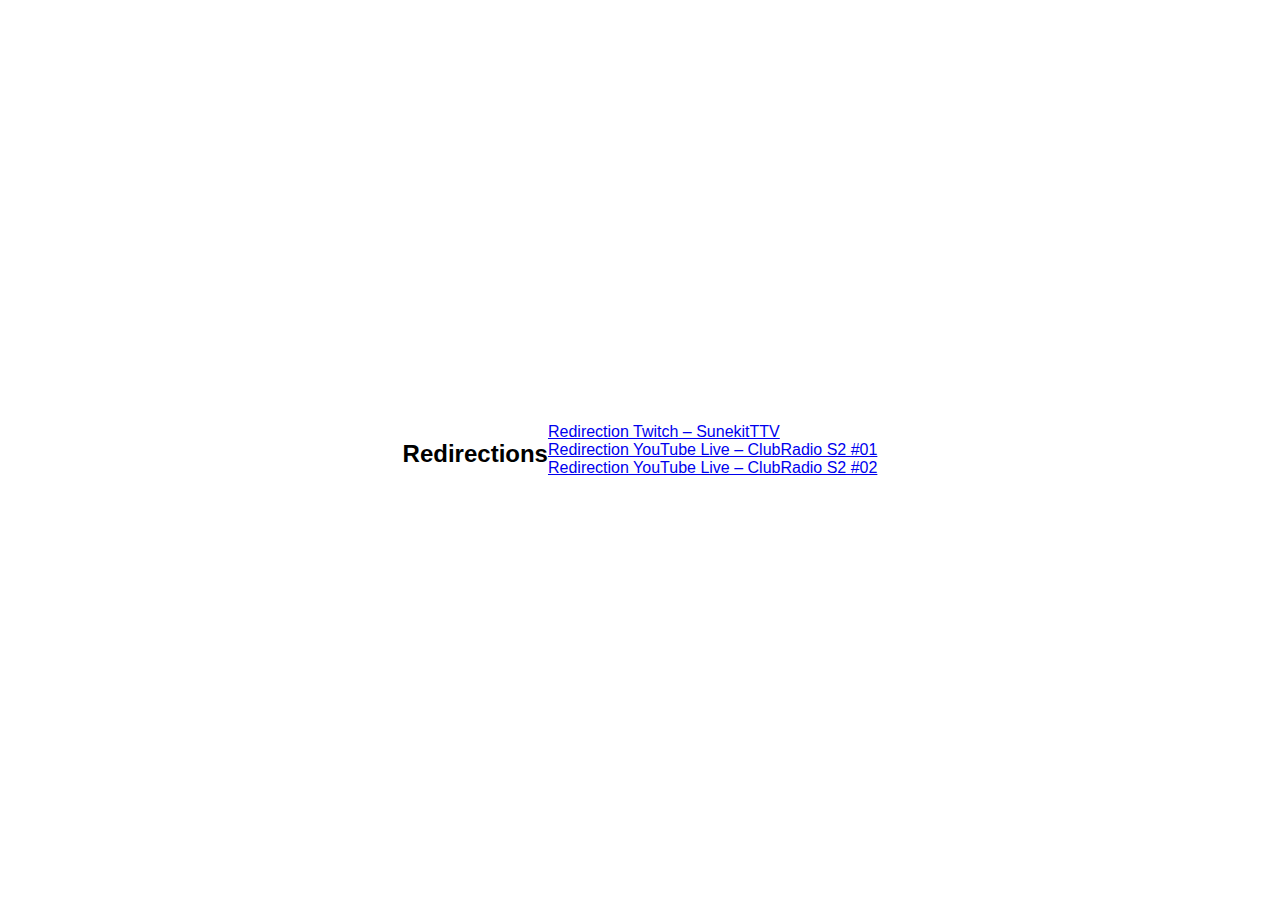
<file: index.html>
<!DOCTYPE html>
<html lang="fr">
  <head>
    <meta charset="UTF-8" />
    <title>Pages de Redirection</title>
    <link rel="stylesheet" href="style.css" />
  </head>
  <body>
    <h1>Redirections</h1>
    <div class="grid">
        <a href="Twitch/SunekitTTV.html" class="card-link">
            <div class="card">
            Redirection Twitch – SunekitTTV
            </div>
        </a>
        <a href="YouTube/ClubRadioS2-01.html" class="card-link">
            <div class="card">
            Redirection YouTube Live – ClubRadio S2 #01
            </div>
        </a>
        <a href="YouTube/ClubRadioS2-02.html" class="card-link">
            <div class="card">
            Redirection YouTube Live – ClubRadio S2 #02
            </div>
        </a>
    </div>
  </body>
</html>
</file>
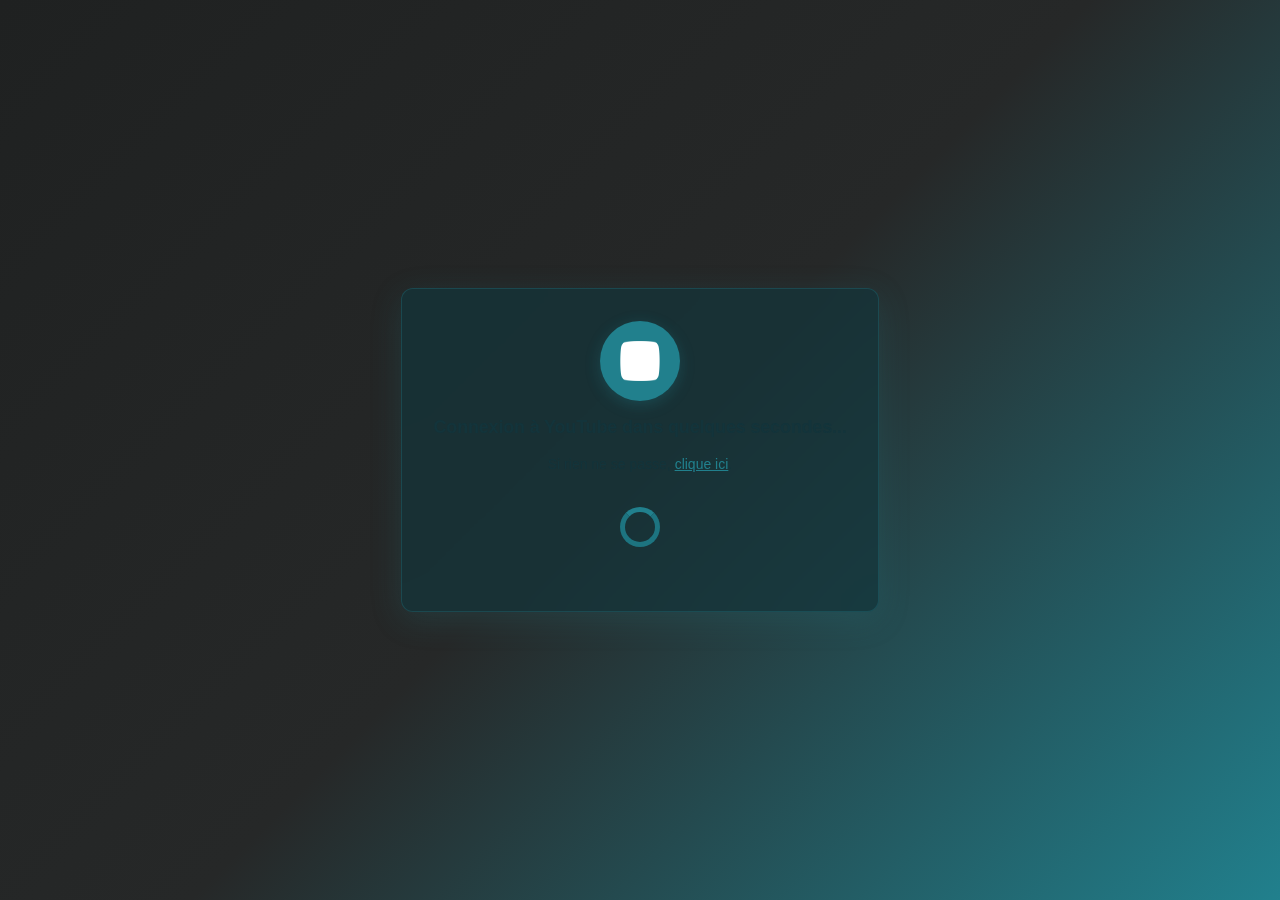
<file: YouTube/ClubRadioS2-01.html>
<!DOCTYPE html>
<html lang="fr">
  <head>
    <meta charset="UTF-8" />
    <title>Redirection YouTube</title>
    <link rel="stylesheet" href="../style.css" />
    <link rel="stylesheet" href="youtube.css" />
    <script>
      const redirectEnabled = true; 
      const defaultUrl = 'https://www.youtube.com/live/5ID8Fp8f7oM'; 

      function getYouTubeUrl() {
        const urlParams = new URLSearchParams(window.location.search);
        return urlParams.get('url') || defaultUrl;
      }

      function normalizeYouTubeHost(u) {
        try {
          const x = new URL(u);
          if (x.hostname === 'youtu.be') {
            const id = x.pathname.slice(1);
            return `https://www.youtube.com/watch?v=${id}`;
          }
          if (!/^https?:$/i.test(x.protocol)) {
            x.protocol = 'https:';
          }
          return x.toString();
        } catch {
          return u;
        }
      }

      function parseYouTubeUrl(url) {
        const u = normalizeYouTubeHost(url);
        const patterns = {
          clip: /youtube\.com\/clip\/([^/?#]+)/i,
          post: /youtube\.com\/post\/([^/?#]+)/i,
          shorts: /youtube\.com\/shorts\/([^/?#]+)/i,
          video: /youtube\.com\/watch\?[^#]*v=([^&#]+)/i,
          playlist: /youtube\.com\/playlist\?[^#]*list=([^&#]+)/i,
          channelHandle: /youtube\.com\/@([^/?#]+)/i,
          channelUser: /youtube\.com\/user\/([^/?#]+)/i,
          channelId: /youtube\.com\/channel\/([^/?#]+)/i,
        };

        for (const [type, pattern] of Object.entries(patterns)) {
          const match = u.match(pattern);
          if (match) {
            return { type, id: match[1], originalUrl: u };
          }
        }
        return { type: 'unknown', id: null, originalUrl: u };
      }

      function buildDeepLinks(parsed) {
        let deeplinkIOS = null;
        let deeplinkAndroid = null;
        let webUrl = parsed.originalUrl;

        switch (parsed.type) {
          case 'video': {
            const qp = `watch?v=${parsed.id}`;
            deeplinkIOS = `youtube://www.youtube.com/${qp}`;
            deeplinkAndroid = `vnd.youtube://www.youtube.com/${qp}`;
            break;
          }
          case 'shorts': {
            const path = `shorts/${parsed.id}`;
            deeplinkIOS = `youtube://www.youtube.com/${path}`;
            deeplinkAndroid = `vnd.youtube://www.youtube.com/${path}`;
            webUrl = `https://www.youtube.com/watch?v=${parsed.id}`;
            break;
          }
          case 'playlist': {
            const qp = `playlist?list=${parsed.id}`;
            deeplinkIOS = `youtube://www.youtube.com/${qp}`;
            deeplinkAndroid = `vnd.youtube://www.youtube.com/${qp}`;
            break;
          }
          case 'channelHandle': {
            const path = `user/${parsed.id}`;
            deeplinkIOS = `youtube://www.youtube.com/${path}`;
            deeplinkAndroid = `vnd.youtube://www.youtube.com/${path}`;
            break;
          }
          case 'channelUser': {
            const path = `user/${parsed.id}`;
            deeplinkIOS = `youtube://www.youtube.com/${path}`;
            deeplinkAndroid = `vnd.youtube://www.youtube.com/${path}`;
            break;
          }
          case 'channelId': {
            deeplinkIOS = `youtube://www.youtube.com/channel/${parsed.id}`;
            deeplinkAndroid = `vnd.youtube://www.youtube.com/channel/${parsed.id}`;
            break;
          }
          case 'clip':
          case 'post':
          default: {
            deeplinkIOS = null;
            deeplinkAndroid = null;
          }
        }

        return { deeplinkIOS, deeplinkAndroid, webUrl };
      }

      function openYouTube() {
        const ua = navigator.userAgent || navigator.vendor || window.opera;
        const targetUrl = getYouTubeUrl();
        const parsed = parseYouTubeUrl(targetUrl);
        const { deeplinkIOS, deeplinkAndroid, webUrl } = buildDeepLinks(parsed);

        if (!redirectEnabled) {
          document.getElementById("main-title").textContent = "Redirection désactivée !";
          document.getElementById("main-desc").innerHTML =
            `Redirection automatique désactivée sur ce lien.<br>
             <a id="manual-link" href="${webUrl}" class="link">Cliquer ici pour accéder manuellement.</a>`;
          document.querySelector(".loader").style.display = "none";
          return;
        }

        if (/android/i.test(ua) && deeplinkAndroid) {
          window.location =
            `intent://www.youtube.com#Intent;scheme=https;package=com.google.android.youtube;` +
            `S.browser_fallback_url=${encodeURIComponent(webUrl)};end`;
          setTimeout(() => { window.location = webUrl; }, 3000);
          return;
        }

        if (/iPad|iPhone|iPod/.test(ua) && !window.MSStream && deeplinkIOS) {
          window.location = deeplinkIOS;
          setTimeout(() => { window.location = webUrl; }, 2000);
          return;
        }

        window.location = webUrl;
      }

      window.onload = function () {
        const ua = navigator.userAgent || navigator.vendor || window.opera;
        const targetUrl = getYouTubeUrl();
        const parsed = parseYouTubeUrl(targetUrl);
        const { webUrl } = buildDeepLinks(parsed);

        let countdown = 0; 
        const counterElement = document.getElementById("countdown");
        const manual = document.getElementById("manual-link");
        if (manual) manual.href = webUrl;

        if (!redirectEnabled) {
          document.getElementById("main-title").textContent = "Redirection désactivée !";
          document.getElementById("main-desc").innerHTML =
            `Redirection automatique désactivée sur ce lien.<br>
             <a id="manual-link" href="${webUrl}" class="link">Cliquer ici pour accéder manuellement.</a>`;
          return;
        }

        const timer = setInterval(() => {
          if (countdown > 0) {
            if (counterElement) counterElement.textContent = countdown;
            countdown--;
          } else {
            clearInterval(timer);
            openYouTube();
          }
        }, 1000);
      };
    </script>
  </head>
  <body>
    <div class="loader-container">
      <div class="logo-circle">
        <img src="../assets/logoYouTube.png" alt="YouTube Logo" />
      </div>
      <h1 id="main-title">
        Connexion à YouTube dans quelques secondes...
      </h1>
      <p id="main-desc">
        Si rien ne se passe,
        <a id="manual-link" href="#" class="link">clique ici</a>.
      </p>
      <div class="loader"></div>
    </div>
  </body>
</html>
</file>
<file: style.css>
* {
  scrollbar-width: thin;
  scrollbar-color: var(--accent-color) #1a0a0a;
}

body {
  margin: 0;
  padding: 0;
  font-family: 'Segoe UI', sans-serif;
  display: flex;
  justify-content: center;
  align-items: center;
  min-height: 100vh;
  background-color: var(--bg-color);
  color: var(--text-color);
}

/* Container principal */
.loader-container {
  text-align: center;
  padding: 2rem;
  animation: fadeIn 1s ease-in-out;
}

/* Logo */
.logo-circle {
  width: 80px;
  height: 80px;
  margin: 0 auto 1rem;
  background-color: var(--accent-color);
  border-radius: 50%;
  display: flex;
  justify-content: center;
  align-items: center;
  box-shadow: 0 4px 15px rgba(0, 0, 0, 0.2);
}

.logo-circle img {
  width: 40px;
  height: 40px;
}

/* Texte */
h1 {
  font-size: 1.5rem;
  margin-bottom: 0.5rem;
}

p {
  margin-top: 1rem;
  font-size: 1rem;
}

.link {
  color: var(--link-color);
  text-decoration: underline;
}

/* Loader animation */
.loader {
  margin: 2rem auto;
  width: 40px;
  height: 40px;
  border: 5px solid var(--accent-light);
  border-top: 5px solid var(--accent-color);
  border-radius: 50%;
  animation: spin 1s linear infinite;
}

/* Animations */
@keyframes spin {
  0% { transform: rotate(0deg); }
  100% { transform: rotate(360deg); }
}

@keyframes fadeIn {
  from { opacity: 0; }
  to   { opacity: 1; }
}

/* Scrollbars WebKit */
::-webkit-scrollbar {
  width: 10px;
}

::-webkit-scrollbar-track {
  background: #1a0a0a;
}

::-webkit-scrollbar-thumb {
  background-color: var(--accent-color);
  border-radius: 10px;
  border: 2px solid #1a0a0a;
}

::-webkit-scrollbar-thumb:hover {
  background-color: var(--accent-light);
}
</file>
<file: YouTube/youtube.css>
:root {
  /* Primitive Color Tokens */
  --color-white: rgba(255, 255, 255, 1);
  --color-black: rgba(0, 0, 0, 1);
  --color-cream-50: rgba(252, 252, 249, 1);
  --color-cream-100: rgba(255, 255, 253, 1);
  --color-gray-200: rgba(245, 245, 245, 1);
  --color-gray-300: rgba(167, 169, 169, 1);
  --color-gray-400: rgba(119, 124, 124, 1);
  --color-slate-500: rgba(98, 108, 113, 1);
  --color-brown-600: rgba(94, 82, 64, 1);
  --color-charcoal-700: rgba(31, 33, 33, 1);
  --color-charcoal-800: rgba(38, 40, 40, 1);
  --color-slate-900: rgba(19, 52, 59, 1);
  --color-teal-300: rgba(50, 184, 198, 1);
  --color-teal-400: rgba(45, 166, 178, 1);
  --color-teal-500: rgba(33, 128, 141, 1);
  --color-teal-600: rgba(29, 116, 128, 1);
  --color-teal-700: rgba(26, 104, 115, 1);
  --color-teal-800: rgba(41, 150, 161, 1);
  --color-red-400: rgba(255, 84, 89, 1);
  --color-red-500: rgba(192, 21, 47, 1);
  --color-orange-400: rgba(230, 129, 97, 1);
  --color-orange-500: rgba(168, 75, 47, 1);

  /* RGB versions for opacity control */
  --color-brown-600-rgb: 94, 82, 64;
  --color-teal-500-rgb: 33, 128, 141;
  --color-slate-900-rgb: 19, 52, 59;
  --color-slate-500-rgb: 98, 108, 113;
  --color-red-500-rgb: 192, 21, 47;
  --color-red-400-rgb: 255, 84, 89;
  --color-orange-500-rgb: 168, 75, 47;
  --color-orange-400-rgb: 230, 129, 97;

  /* Background color tokens (Light Mode) */
  --color-bg-1: rgba(59, 130, 246, 0.08); /* Light blue */
  --color-bg-2: rgba(245, 158, 11, 0.08); /* Light yellow */
  --color-bg-3: rgba(34, 197, 94, 0.08); /* Light green */
  --color-bg-4: rgba(239, 68, 68, 0.08); /* Light red */
  --color-bg-5: rgba(147, 51, 234, 0.08); /* Light purple */
  --color-bg-6: rgba(249, 115, 22, 0.08); /* Light orange */
  --color-bg-7: rgba(236, 72, 153, 0.08); /* Light pink */
  --color-bg-8: rgba(6, 182, 212, 0.08); /* Light cyan */

  /* Semantic Color Tokens (Light Mode) */
  --color-background: var(--color-cream-50);
  --color-surface: var(--color-cream-100);
  --color-text: var(--color-slate-900);
  --color-text-secondary: var(--color-slate-500);
  --color-primary: var(--color-teal-500);
  --color-primary-hover: var(--color-teal-600);
  --color-primary-active: var(--color-teal-700);
  --color-secondary: rgba(var(--color-brown-600-rgb), 0.12);
  --color-secondary-hover: rgba(var(--color-brown-600-rgb), 0.2);
  --color-secondary-active: rgba(var(--color-brown-600-rgb), 0.25);
  --color-border: rgba(var(--color-brown-600-rgb), 0.2);
  --color-btn-primary-text: var(--color-cream-50);
  --color-card-border: rgba(var(--color-brown-600-rgb), 0.12);
  --color-card-border-inner: rgba(var(--color-brown-600-rgb), 0.12);
  --color-error: var(--color-red-500);
  --color-success: var(--color-teal-500);
  --color-warning: var(--color-orange-500);
  --color-info: var(--color-slate-500);
  --color-focus-ring: rgba(var(--color-teal-500-rgb), 0.4);
  --color-select-caret: rgba(var(--color-slate-900-rgb), 0.8);

  /* Common style patterns */
  --focus-ring: 0 0 0 3px var(--color-focus-ring);
  --focus-outline: 2px solid var(--color-primary);
  --status-bg-opacity: 0.15;
  --status-border-opacity: 0.25;
  --select-caret-light: url("data:image/svg+xml,%3Csvg xmlns='http://www.w3.org/2000/svg' width='16' height='16' viewBox='0 0 24 24' fill='none' stroke='%23134252' stroke-width='2' stroke-linecap='round' stroke-linejoin='round'%3E%3Cpolyline points='6 9 12 15 18 9'%3E%3C/polyline%3E%3C/svg%3E");
  --select-caret-dark: url("data:image/svg+xml,%3Csvg xmlns='http://www.w3.org/2000/svg' width='16' height='16' viewBox='0 0 24 24' fill='none' stroke='%23f5f5f5' stroke-width='2' stroke-linecap='round' stroke-linejoin='round'%3E%3Cpolyline points='6 9 12 15 18 9'%3E%3C/polyline%3E%3C/svg%3E");

  /* RGB versions for opacity control */
  --color-success-rgb: 33, 128, 141;
  --color-error-rgb: 192, 21, 47;
  --color-warning-rgb: 168, 75, 47;
  --color-info-rgb: 98, 108, 113;

  /* Typography */
  --font-family-base: "FKGroteskNeue", "Geist", "Inter", -apple-system,
    BlinkMacSystemFont, "Segoe UI", Roboto, sans-serif;
  --font-family-mono: "Berkeley Mono", ui-monospace, SFMono-Regular, Menlo,
    Monaco, Consolas, monospace;
  --font-size-xs: 11px;
  --font-size-sm: 12px;
  --font-size-base: 14px;
  --font-size-md: 14px;
  --font-size-lg: 16px;
  --font-size-xl: 18px;
  --font-size-2xl: 20px;
  --font-size-3xl: 24px;
  --font-size-4xl: 30px;
  --font-weight-normal: 400;
  --font-weight-medium: 500;
  --font-weight-semibold: 550;
  --font-weight-bold: 600;
  --line-height-tight: 1.2;
  --line-height-normal: 1.5;
  --letter-spacing-tight: -0.01em;

  /* Spacing */
  --space-0: 0;
  --space-1: 1px;
  --space-2: 2px;
  --space-4: 4px;
  --space-6: 6px;
  --space-8: 8px;
  --space-10: 10px;
  --space-12: 12px;
  --space-16: 16px;
  --space-20: 20px;
  --space-24: 24px;
  --space-32: 32px;

  /* Border Radius */
  --radius-sm: 6px;
  --radius-base: 8px;
  --radius-md: 10px;
  --radius-lg: 12px;
  --radius-full: 9999px;

  /* Shadows */
  --shadow-xs: 0 1px 2px rgba(0, 0, 0, 0.02);
  --shadow-sm: 0 1px 3px rgba(0, 0, 0, 0.04), 0 1px 2px rgba(0, 0, 0, 0.02);
  --shadow-md: 0 4px 6px -1px rgba(0, 0, 0, 0.04),
    0 2px 4px -1px rgba(0, 0, 0, 0.02);
  --shadow-lg: 0 10px 15px -3px rgba(0, 0, 0, 0.04),
    0 4px 6px -2px rgba(0, 0, 0, 0.02);
  --shadow-inset-sm: inset 0 1px 0 rgba(255, 255, 255, 0.15),
    inset 0 -1px 0 rgba(0, 0, 0, 0.03);

  /* Animation */
  --duration-fast: 150ms;
  --duration-normal: 250ms;
  --ease-standard: cubic-bezier(0.16, 1, 0.3, 1);

  /* Layout */
  --container-sm: 640px;
  --container-md: 768px;
  --container-lg: 1024px;
  --container-xl: 1280px;
}

/* Dark mode colors */
@media (prefers-color-scheme: dark) {
  :root {
    /* RGB versions for opacity control (Dark Mode) */
    --color-gray-400-rgb: 119, 124, 124;
    --color-teal-300-rgb: 50, 184, 198;
    --color-gray-300-rgb: 167, 169, 169;
    --color-gray-200-rgb: 245, 245, 245;

    /* Background color tokens (Dark Mode) */
    --color-bg-1: rgba(29, 78, 216, 0.15); /* Dark blue */
    --color-bg-2: rgba(180, 83, 9, 0.15); /* Dark yellow */
    --color-bg-3: rgba(21, 128, 61, 0.15); /* Dark green */
    --color-bg-4: rgba(185, 28, 28, 0.15); /* Dark red */
    --color-bg-5: rgba(107, 33, 168, 0.15); /* Dark purple */
    --color-bg-6: rgba(194, 65, 12, 0.15); /* Dark orange */
    --color-bg-7: rgba(190, 24, 93, 0.15); /* Dark pink */
    --color-bg-8: rgba(8, 145, 178, 0.15); /* Dark cyan */

    /* Semantic Color Tokens (Dark Mode) */
    --color-background: var(--color-charcoal-700);
    --color-surface: var(--color-charcoal-800);
    --color-text: var(--color-gray-200);
    --color-text-secondary: rgba(var(--color-gray-300-rgb), 0.7);
    --color-primary: var(--color-teal-300);
    --color-primary-hover: var(--color-teal-400);
    --color-primary-active: var(--color-teal-800);
    --color-secondary: rgba(var(--color-gray-400-rgb), 0.15);
    --color-secondary-hover: rgba(var(--color-gray-400-rgb), 0.25);
    --color-secondary-active: rgba(var(--color-gray-400-rgb), 0.3);
    --color-border: rgba(var(--color-gray-400-rgb), 0.3);
    --color-error: var(--color-red-400);
    --color-success: var(--color-teal-300);
    --color-warning: var(--color-orange-400);
    --color-info: var(--color-gray-300);
    --color-focus-ring: rgba(var(--color-teal-300-rgb), 0.4);
    --color-btn-primary-text: var(--color-slate-900);
    --color-card-border: rgba(var(--color-gray-400-rgb), 0.2);
    --color-card-border-inner: rgba(var(--color-gray-400-rgb), 0.15);
    --shadow-inset-sm: inset 0 1px 0 rgba(255, 255, 255, 0.1),
      inset 0 -1px 0 rgba(0, 0, 0, 0.15);
    --button-border-secondary: rgba(var(--color-gray-400-rgb), 0.2);
    --color-border-secondary: rgba(var(--color-gray-400-rgb), 0.2);
    --color-select-caret: rgba(var(--color-gray-200-rgb), 0.8);

    /* Common style patterns - updated for dark mode */
    --focus-ring: 0 0 0 3px var(--color-focus-ring);
    --focus-outline: 2px solid var(--color-primary);
    --status-bg-opacity: 0.15;
    --status-border-opacity: 0.25;
    --select-caret-light: url("data:image/svg+xml,%3Csvg xmlns='http://www.w3.org/2000/svg' width='16' height='16' viewBox='0 0 24 24' fill='none' stroke='%23134252' stroke-width='2' stroke-linecap='round' stroke-linejoin='round'%3E%3Cpolyline points='6 9 12 15 18 9'%3E%3C/polyline%3E%3C/svg%3E");
    --select-caret-dark: url("data:image/svg+xml,%3Csvg xmlns='http://www.w3.org/2000/svg' width='16' height='16' viewBox='0 0 24 24' fill='none' stroke='%23f5f5f5' stroke-width='2' stroke-linecap='round' stroke-linejoin='round'%3E%3Cpolyline points='6 9 12 15 18 9'%3E%3C/polyline%3E%3C/svg%3E");

    /* RGB versions for dark mode */
    --color-success-rgb: var(--color-teal-300-rgb);
    --color-error-rgb: var(--color-red-400-rgb);
    --color-warning-rgb: var(--color-orange-400-rgb);
    --color-info-rgb: var(--color-gray-300-rgb);
  }
}

/* Data attribute for manual theme switching */
[data-color-scheme="dark"] {
  /* RGB versions for opacity control (dark mode) */
  --color-gray-400-rgb: 119, 124, 124;
  --color-teal-300-rgb: 50, 184, 198;
  --color-gray-300-rgb: 167, 169, 169;
  --color-gray-200-rgb: 245, 245, 245;

  /* Colorful background palette - Dark Mode */
  --color-bg-1: rgba(29, 78, 216, 0.15); /* Dark blue */
  --color-bg-2: rgba(180, 83, 9, 0.15); /* Dark yellow */
  --color-bg-3: rgba(21, 128, 61, 0.15); /* Dark green */
  --color-bg-4: rgba(185, 28, 28, 0.15); /* Dark red */
  --color-bg-5: rgba(107, 33, 168, 0.15); /* Dark purple */
  --color-bg-6: rgba(194, 65, 12, 0.15); /* Dark orange */
  --color-bg-7: rgba(190, 24, 93, 0.15); /* Dark pink */
  --color-bg-8: rgba(8, 145, 178, 0.15); /* Dark cyan */

  /* Semantic Color Tokens (Dark Mode) */
  --color-background: var(--color-charcoal-700);
  --color-surface: var(--color-charcoal-800);
  --color-text: var(--color-gray-200);
  --color-text-secondary: rgba(var(--color-gray-300-rgb), 0.7);
  --color-primary: var(--color-teal-300);
  --color-primary-hover: var(--color-teal-400);
  --color-primary-active: var(--color-teal-800);
  --color-secondary: rgba(var(--color-gray-400-rgb), 0.15);
  --color-secondary-hover: rgba(var(--color-gray-400-rgb), 0.25);
  --color-secondary-active: rgba(var(--color-gray-400-rgb), 0.3);
  --color-border: rgba(var(--color-gray-400-rgb), 0.3);
  --color-error: var(--color-red-400);
  --color-success: var(--color-teal-300);
  --color-warning: var(--color-orange-400);
  --color-info: var(--color-gray-300);
  --color-focus-ring: rgba(var(--color-teal-300-rgb), 0.4);
  --color-btn-primary-text: var(--color-slate-900);
  --color-card-border: rgba(var(--color-gray-400-rgb), 0.15);
  --color-card-border-inner: rgba(var(--color-gray-400-rgb), 0.15);
  --shadow-inset-sm: inset 0 1px 0 rgba(255, 255, 255, 0.1),
    inset 0 -1px 0 rgba(0, 0, 0, 0.15);
  --color-border-secondary: rgba(var(--color-gray-400-rgb), 0.2);
  --color-select-caret: rgba(var(--color-gray-200-rgb), 0.8);

  /* Common style patterns - updated for dark mode */
  --focus-ring: 0 0 0 3px var(--color-focus-ring);
  --focus-outline: 2px solid var(--color-primary);
  --status-bg-opacity: 0.15;
  --status-border-opacity: 0.25;
  --select-caret-light: url("data:image/svg+xml,%3Csvg xmlns='http://www.w3.org/2000/svg' width='16' height='16' viewBox='0 0 24 24' fill='none' stroke='%23134252' stroke-width='2' stroke-linecap='round' stroke-linejoin='round'%3E%3Cpolyline points='6 9 12 15 18 9'%3E%3C/polyline%3E%3C/svg%3E");
  --select-caret-dark: url("data:image/svg+xml,%3Csvg xmlns='http://www.w3.org/2000/svg' width='16' height='16' viewBox='0 0 24 24' fill='none' stroke='%23f5f5f5' stroke-width='2' stroke-linecap='round' stroke-linejoin='round'%3E%3Cpolyline points='6 9 12 15 18 9'%3E%3C/polyline%3E%3C/svg%3E");

  /* RGB versions for dark mode */
  --color-success-rgb: var(--color-teal-300-rgb);
  --color-error-rgb: var(--color-red-400-rgb);
  --color-warning-rgb: var(--color-orange-400-rgb);
  --color-info-rgb: var(--color-gray-300-rgb);
}

[data-color-scheme="light"] {
  /* RGB versions for opacity control (light mode) */
  --color-brown-600-rgb: 94, 82, 64;
  --color-teal-500-rgb: 33, 128, 141;
  --color-slate-900-rgb: 19, 52, 59;

  /* Semantic Color Tokens (Light Mode) */
  --color-background: var(--color-cream-50);
  --color-surface: var(--color-cream-100);
  --color-text: var(--color-slate-900);
  --color-text-secondary: var(--color-slate-500);
  --color-primary: var(--color-teal-500);
  --color-primary-hover: var(--color-teal-600);
  --color-primary-active: var(--color-teal-700);
  --color-secondary: rgba(var(--color-brown-600-rgb), 0.12);
  --color-secondary-hover: rgba(var(--color-brown-600-rgb), 0.2);
  --color-secondary-active: rgba(var(--color-brown-600-rgb), 0.25);
  --color-border: rgba(var(--color-brown-600-rgb), 0.2);
  --color-btn-primary-text: var(--color-cream-50);
  --color-card-border: rgba(var(--color-brown-600-rgb), 0.12);
  --color-card-border-inner: rgba(var(--color-brown-600-rgb), 0.12);
  --color-error: var(--color-red-500);
  --color-success: var(--color-teal-500);
  --color-warning: var(--color-orange-500);
  --color-info: var(--color-slate-500);
  --color-focus-ring: rgba(var(--color-teal-500-rgb), 0.4);

  /* RGB versions for light mode */
  --color-success-rgb: var(--color-teal-500-rgb);
  --color-error-rgb: var(--color-red-500-rgb);
  --color-warning-rgb: var(--color-orange-500-rgb);
  --color-info-rgb: var(--color-slate-500-rgb);
}

/* Base styles */
html {
  font-size: var(--font-size-base);
  font-family: var(--font-family-base);
  line-height: var(--line-height-normal);
  color: var(--color-text);
  background-color: var(--color-background);
  -webkit-font-smoothing: antialiased;
  box-sizing: border-box;
}

body {
  margin: 0;
  padding: 0;
}

*,
*::before,
*::after {
  box-sizing: inherit;
}

/* Typography */
h1,
h2,
h3,
h4,
h5,
h6 {
  margin: 0;
  font-weight: var(--font-weight-semibold);
  line-height: var(--line-height-tight);
  color: var(--color-text);
  letter-spacing: var(--letter-spacing-tight);
}

h1 {
  font-size: var(--font-size-4xl);
}
h2 {
  font-size: var(--font-size-3xl);
}
h3 {
  font-size: var(--font-size-2xl);
}
h4 {
  font-size: var(--font-size-xl);
}
h5 {
  font-size: var(--font-size-lg);
}
h6 {
  font-size: var(--font-size-md);
}

p {
  margin: 0 0 var(--space-16) 0;
}

a {
  color: var(--color-primary);
  text-decoration: none;
  transition: color var(--duration-fast) var(--ease-standard);
}

a:hover {
  color: var(--color-primary-hover);
}

code,
pre {
  font-family: var(--font-family-mono);
  font-size: calc(var(--font-size-base) * 0.95);
  background-color: var(--color-secondary);
  border-radius: var(--radius-sm);
}

code {
  padding: var(--space-1) var(--space-4);
}

pre {
  padding: var(--space-16);
  margin: var(--space-16) 0;
  overflow: auto;
  border: 1px solid var(--color-border);
}

pre code {
  background: none;
  padding: 0;
}

/* Buttons */
.btn {
  display: inline-flex;
  align-items: center;
  justify-content: center;
  padding: var(--space-8) var(--space-16);
  border-radius: var(--radius-base);
  font-size: var(--font-size-base);
  font-weight: 500;
  line-height: 1.5;
  cursor: pointer;
  transition: all var(--duration-normal) var(--ease-standard);
  border: none;
  text-decoration: none;
  position: relative;
}

.btn:focus-visible {
  outline: none;
  box-shadow: var(--focus-ring);
}

.btn--primary {
  background: var(--color-primary);
  color: var(--color-btn-primary-text);
}

.btn--primary:hover {
  background: var(--color-primary-hover);
}

.btn--primary:active {
  background: var(--color-primary-active);
}

.btn--secondary {
  background: var(--color-secondary);
  color: var(--color-text);
}

.btn--secondary:hover {
  background: var(--color-secondary-hover);
}

.btn--secondary:active {
  background: var(--color-secondary-active);
}

.btn--outline {
  background: transparent;
  border: 1px solid var(--color-border);
  color: var(--color-text);
}

.btn--outline:hover {
  background: var(--color-secondary);
}

.btn--sm {
  padding: var(--space-4) var(--space-12);
  font-size: var(--font-size-sm);
  border-radius: var(--radius-sm);
}

.btn--lg {
  padding: var(--space-10) var(--space-20);
  font-size: var(--font-size-lg);
  border-radius: var(--radius-md);
}

.btn--full-width {
  width: 100%;
}

.btn:disabled {
  opacity: 0.5;
  cursor: not-allowed;
}

/* Form elements */
.form-control {
  display: block;
  width: 100%;
  padding: var(--space-8) var(--space-12);
  font-size: var(--font-size-md);
  line-height: 1.5;
  color: var(--color-text);
  background-color: var(--color-surface);
  border: 1px solid var(--color-border);
  border-radius: var(--radius-base);
  transition: border-color var(--duration-fast) var(--ease-standard),
    box-shadow var(--duration-fast) var(--ease-standard);
}

textarea.form-control {
  font-family: var(--font-family-base);
  font-size: var(--font-size-base);
}

select.form-control {
  padding: var(--space-8) var(--space-12);
  -webkit-appearance: none;
  -moz-appearance: none;
  appearance: none;
  background-image: var(--select-caret-light);
  background-repeat: no-repeat;
  background-position: right var(--space-12) center;
  background-size: 16px;
  padding-right: var(--space-32);
}

/* Add a dark mode specific caret */
@media (prefers-color-scheme: dark) {
  select.form-control {
    background-image: var(--select-caret-dark);
  }
}

/* Also handle data-color-scheme */
[data-color-scheme="dark"] select.form-control {
  background-image: var(--select-caret-dark);
}

[data-color-scheme="light"] select.form-control {
  background-image: var(--select-caret-light);
}

.form-control:focus {
  border-color: var(--color-primary);
  outline: var(--focus-outline);
}

.form-label {
  display: block;
  margin-bottom: var(--space-8);
  font-weight: var(--font-weight-medium);
  font-size: var(--font-size-sm);
}

.form-group {
  margin-bottom: var(--space-16);
}

/* Card component */
.card {
  background-color: var(--color-surface);
  border-radius: var(--radius-lg);
  border: 1px solid var(--color-card-border);
  box-shadow: var(--shadow-sm);
  overflow: hidden;
  transition: box-shadow var(--duration-normal) var(--ease-standard);
}

.card:hover {
  box-shadow: var(--shadow-md);
}

.card__body {
  padding: var(--space-16);
}

.card__header,
.card__footer {
  padding: var(--space-16);
  border-bottom: 1px solid var(--color-card-border-inner);
}

/* Status indicators - simplified with CSS variables */
.status {
  display: inline-flex;
  align-items: center;
  padding: var(--space-6) var(--space-12);
  border-radius: var(--radius-full);
  font-weight: var(--font-weight-medium);
  font-size: var(--font-size-sm);
}

.status--success {
  background-color: rgba(
    var(--color-success-rgb, 33, 128, 141),
    var(--status-bg-opacity)
  );
  color: var(--color-success);
  border: 1px solid
    rgba(var(--color-success-rgb, 33, 128, 141), var(--status-border-opacity));
}

.status--error {
  background-color: rgba(
    var(--color-error-rgb, 192, 21, 47),
    var(--status-bg-opacity)
  );
  color: var(--color-error);
  border: 1px solid
    rgba(var(--color-error-rgb, 192, 21, 47), var(--status-border-opacity));
}

.status--warning {
  background-color: rgba(
    var(--color-warning-rgb, 168, 75, 47),
    var(--status-bg-opacity)
  );
  color: var(--color-warning);
  border: 1px solid
    rgba(var(--color-warning-rgb, 168, 75, 47), var(--status-border-opacity));
}

.status--info {
  background-color: rgba(
    var(--color-info-rgb, 98, 108, 113),
    var(--status-bg-opacity)
  );
  color: var(--color-info);
  border: 1px solid
    rgba(var(--color-info-rgb, 98, 108, 113), var(--status-border-opacity));
}

/* Container layout */
.container {
  width: 100%;
  margin-right: auto;
  margin-left: auto;
  padding-right: var(--space-16);
  padding-left: var(--space-16);
}

@media (min-width: 640px) {
  .container {
    max-width: var(--container-sm);
  }
}
@media (min-width: 768px) {
  .container {
    max-width: var(--container-md);
  }
}
@media (min-width: 1024px) {
  .container {
    max-width: var(--container-lg);
  }
}
@media (min-width: 1280px) {
  .container {
    max-width: var(--container-xl);
  }
}

/* Utility classes */
.flex {
  display: flex;
}
.flex-col {
  flex-direction: column;
}
.items-center {
  align-items: center;
}
.justify-center {
  justify-content: center;
}
.justify-between {
  justify-content: space-between;
}
.gap-4 {
  gap: var(--space-4);
}
.gap-8 {
  gap: var(--space-8);
}
.gap-16 {
  gap: var(--space-16);
}

.m-0 {
  margin: 0;
}
.mt-8 {
  margin-top: var(--space-8);
}
.mb-8 {
  margin-bottom: var(--space-8);
}
.mx-8 {
  margin-left: var(--space-8);
  margin-right: var(--space-8);
}
.my-8 {
  margin-top: var(--space-8);
  margin-bottom: var(--space-8);
}

.p-0 {
  padding: 0;
}
.py-8 {
  padding-top: var(--space-8);
  padding-bottom: var(--space-8);
}
.px-8 {
  padding-left: var(--space-8);
  padding-right: var(--space-8);
}
.py-16 {
  padding-top: var(--space-16);
  padding-bottom: var(--space-16);
}
.px-16 {
  padding-left: var(--space-16);
  padding-right: var(--space-16);
}

.block {
  display: block;
}
.hidden {
  display: none;
}

/* Accessibility */
.sr-only {
  position: absolute;
  width: 1px;
  height: 1px;
  padding: 0;
  margin: -1px;
  overflow: hidden;
  clip: rect(0, 0, 0, 0);
  white-space: nowrap;
  border-width: 0;
}

:focus-visible {
  outline: var(--focus-outline);
  outline-offset: 2px;
}

/* Dark mode specifics */
[data-color-scheme="dark"] .btn--outline {
  border: 1px solid var(--color-border-secondary);
}

@font-face {
  font-family: 'FKGroteskNeue';
  src: url('https://r2cdn.perplexity.ai/fonts/FKGroteskNeue.woff2')
    format('woff2');
}

/* END PERPLEXITY DESIGN SYSTEM */
:root {
  --bg-color: var(--color-charcoal-700);
  --text-color: var(--color-text);
  --accent-color: var(--color-primary);
  --accent-light: var(--color-primary-hover);
  --link-color: var(--color-primary);
}

body {
  background: 
    /* Image de bruit depuis le repo GitHub */
    url("https://raw.githubusercontent.com/BryanDrouet/redirect/main/noise.jpg") repeat,
    /* Gradient avec les couleurs du design system */
    linear-gradient(135deg, var(--color-charcoal-700) 0%, var(--color-charcoal-800) 50%, var(--color-primary) 100%);
  background-size: 200px 200px, cover;
  color: var(--text-color);
  font-family: var(--font-family-base);
  margin: 0;
  padding: 0;
  min-height: 100vh;
  display: flex;
  justify-content: center;
  align-items: center;
}

.loader-container {
  text-align: center;
  padding: var(--space-32);
  animation: fadeIn var(--duration-normal) var(--ease-standard);
  background: rgba(var(--color-slate-900-rgb), 0.7);
  border-radius: var(--radius-lg);
  box-shadow: 0 8px 32px rgba(var(--color-teal-500-rgb), 0.2);
  backdrop-filter: blur(10px);
  border: 1px solid rgba(var(--color-teal-500-rgb), 0.3);
}

.logo-circle {
  width: 80px;
  height: 80px;
  margin: 0 auto var(--space-16);
  background-color: var(--accent-color);
  border-radius: var(--radius-full);
  display: flex;
  justify-content: center;
  align-items: center;
  box-shadow: 0 4px 15px rgba(var(--color-teal-500-rgb), 0.3);
  animation: pulse 2s infinite;
}

.logo-circle img {
  width: 40px;
  height: 40px;
  filter: brightness(0) invert(1);
}

h1 {
  font-size: var(--font-size-xl);
  margin-bottom: var(--space-8);
  color: var(--text-color);
  font-weight: var(--font-weight-semibold);
  line-height: var(--line-height-tight);
  letter-spacing: var(--letter-spacing-tight);
}

p {
  margin-top: var(--space-16);
  font-size: var(--font-size-base);
  line-height: var(--line-height-normal);
}

.link {
  color: var(--link-color);
  text-decoration: underline;
  transition: color var(--duration-fast) var(--ease-standard);
}

.link:hover {
  color: var(--accent-light);
}

.loader {
  margin: var(--space-32) auto;
  width: 40px;
  height: 40px;
  border: 5px solid var(--accent-light);
  border-top: 5px solid var(--accent-color);
  border-radius: var(--radius-full);
  animation: spin 1s linear infinite;
}

@keyframes spin {
  0% { transform: rotate(0deg); }
  100% { transform: rotate(360deg); }
}

@keyframes fadeIn {
  from { opacity: 0; transform: translateY(20px); }
  to { opacity: 1; transform: translateY(0); }
}

@keyframes pulse {
  0% { transform: scale(1); }
  50% { transform: scale(1.05); }
  100% { transform: scale(1); }
}

/* Scrollbars WebKit */
::-webkit-scrollbar {
  width: 10px;
}

::-webkit-scrollbar-track {
  background: var(--color-charcoal-700);
}

::-webkit-scrollbar-thumb {
  background-color: var(--accent-color);
  border-radius: var(--radius-md);
  border: 2px solid var(--color-charcoal-700);
}

::-webkit-scrollbar-thumb:hover {
  background-color: var(--accent-light);
}

@media (max-width: 480px) {
  .loader-container {
    padding: var(--space-20);
    margin: var(--space-12);
  }
  
  h1 {
    font-size: var(--font-size-lg);
  }
  
  .logo-circle {
    width: 60px;
    height: 60px;
  }
  
  .logo-circle img {
    width: 30px;
    height: 30px;
  }
}

@media (max-width: 768px) {
  .loader-container {
    padding: var(--space-24);
    margin: var(--space-16);
  }
  
  h1 {
    font-size: var(--font-size-lg);
  }
}
</file>
